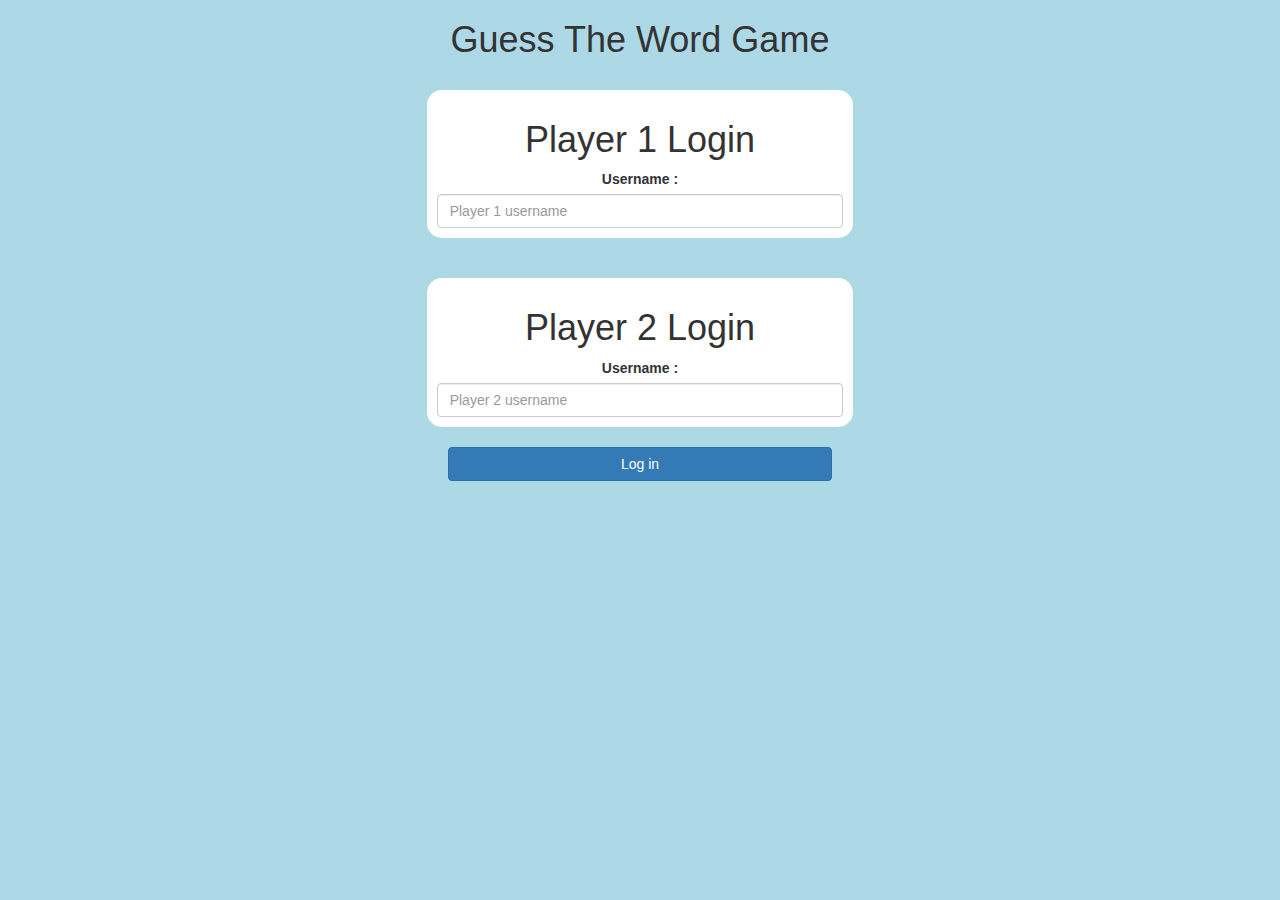
<file: index.html>
<!DOCTYPE html>
<html>
<head>
	<title>Guess The Word</title>

<meta name="viewport" content="width=device-width, initial-scale=1">
<link rel="stylesheet" href="https://maxcdn.bootstrapcdn.com/bootstrap/3.4.0/css/bootstrap.min.css">
<script src="https://ajax.googleapis.com/ajax/libs/jquery/3.4.1/jquery.min.js"></script>
<script src="https://maxcdn.bootstrapcdn.com/bootstrap/3.4.0/js/bootstrap.min.js"></script>

<link rel="stylesheet" type="text/css" href="game.css">

<script src="game_login.js"></script>
</head>
<body>
	<center>
		<h1>Guess The Word Game </h1>
		<br>
		<div class = " col-lg-4 col-sm-8 col-xs-11 login_div1">
			<h1>Player 1 Login</h1>
			<label>Username :</label>
			<input type="text" id="player1_name_input" class="form-control" placeholder="Player 1 username">
			

		</div>
		<br>
		<br>

		<div class = " col-lg-4 col-sm-8 col-xs-11 login_div2">
			<h1>Player 2 Login</h1>
			<label>Username :</label>
			<input type="text" id="player2_name_input" class="form-control" placeholder="Player 2 username">
			

		</div>

		<br>

		<button style = "width: 30%;" class="btn btn-primary" onclick="login()">Log in</button>
		</center>

</body>
</html>
</file>
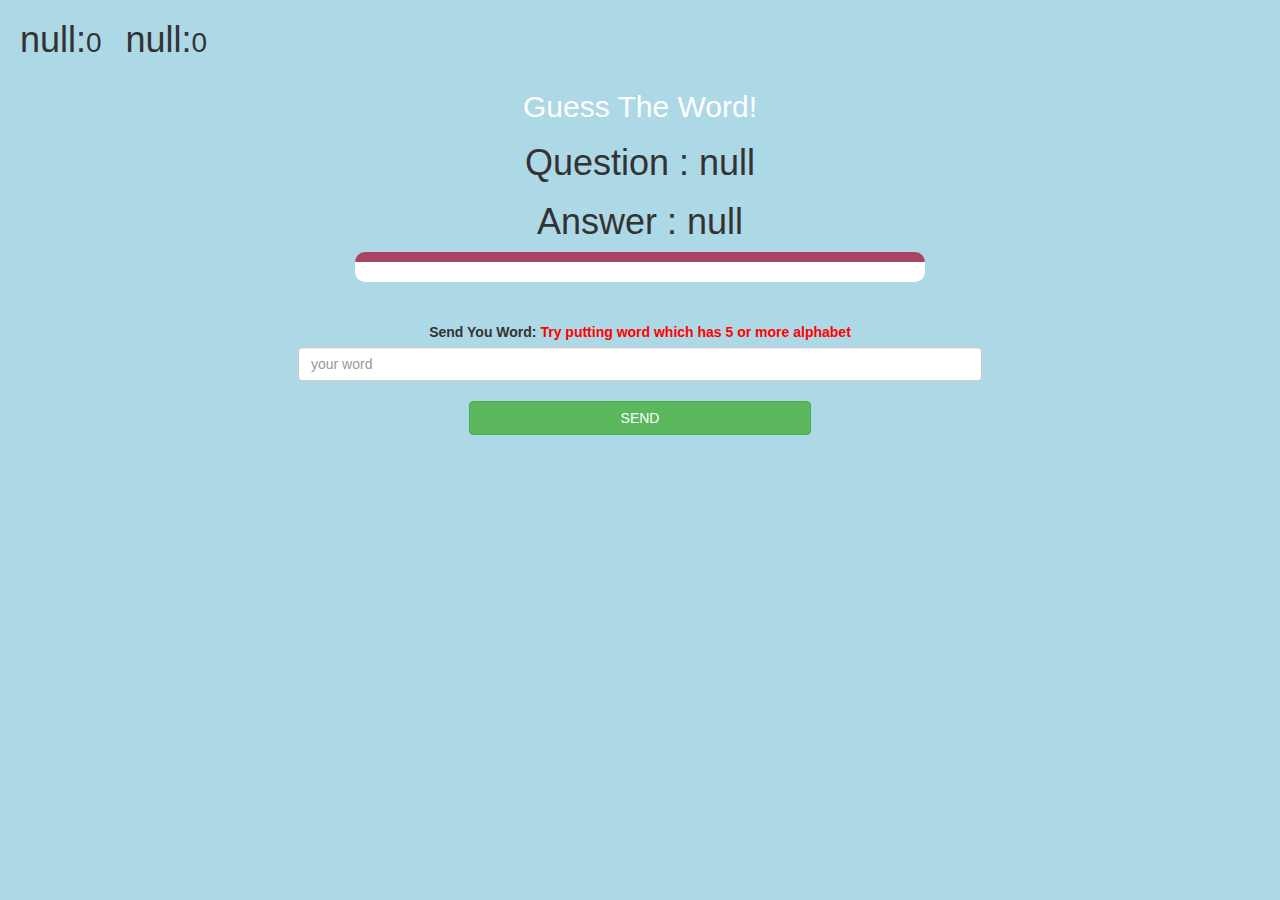
<file: game_page.html>
<!DOCTYPE html>
<html>
<head>
	<title>Guess The Word</title>

<meta name="viewport" content="width=device-width, initial-scale=1">
<link rel="stylesheet" href="https://maxcdn.bootstrapcdn.com/bootstrap/3.4.0/css/bootstrap.min.css">
<script src="https://ajax.googleapis.com/ajax/libs/jquery/3.4.1/jquery.min.js"></script>
<script src="https://maxcdn.bootstrapcdn.com/bootstrap/3.4.0/js/bootstrap.min.js"></script>

<link rel="stylesheet" type="text/css" href="game.css">
</head>
<body>
	<h1 id="player1_name"></h1><span id="player1_score"></span>
	<h1 id="player2_name"></h1><span id="player2_score"></span>


<div class="container">
	<center>
		<h2 style="color: white;">Guess The Word!</h2>
		<h1 id="player_question"></h1>
		<h1 id="player_answer"></h1>
		<div id = "output" class="col-lg-6">
		
		</div>
		<br>
		<br>
		<label>Send You Word: <b style="color: red">Try putting word which has 5 or more alphabet</b></label>
		<input type="text" id="word" class="form-control" placeholder="your word">
		<br>
		<button onclick="send()" class="btn btn-success" style="width: 30%;">SEND</button>

	</center>
</div>

<script src="game_page.js"></script>
</body>
</html>
</file>
<file: game.css>
body
{
	background: lightblue;
}

	.login_div1 , .login_div2
	{
		background: white;
		padding: 10px;
		float: none;
		border-radius: 15px;
	}


#player1_name , #player2_name
{
	display: inline-block;
	margin-left: 20px;
}
#word
{
	width: 60%;
}
#word_display
{
	letter-spacing: 5px;
}
#output
{
background: white;
border-radius: 10px;
border-top: 10px solid #AA4465;
padding: 10px;
float: none;
text-align: left;
}

#player1_score {
	font-size: 28px;
}

#player2_score {
	font-size:28px;
}
</file>
